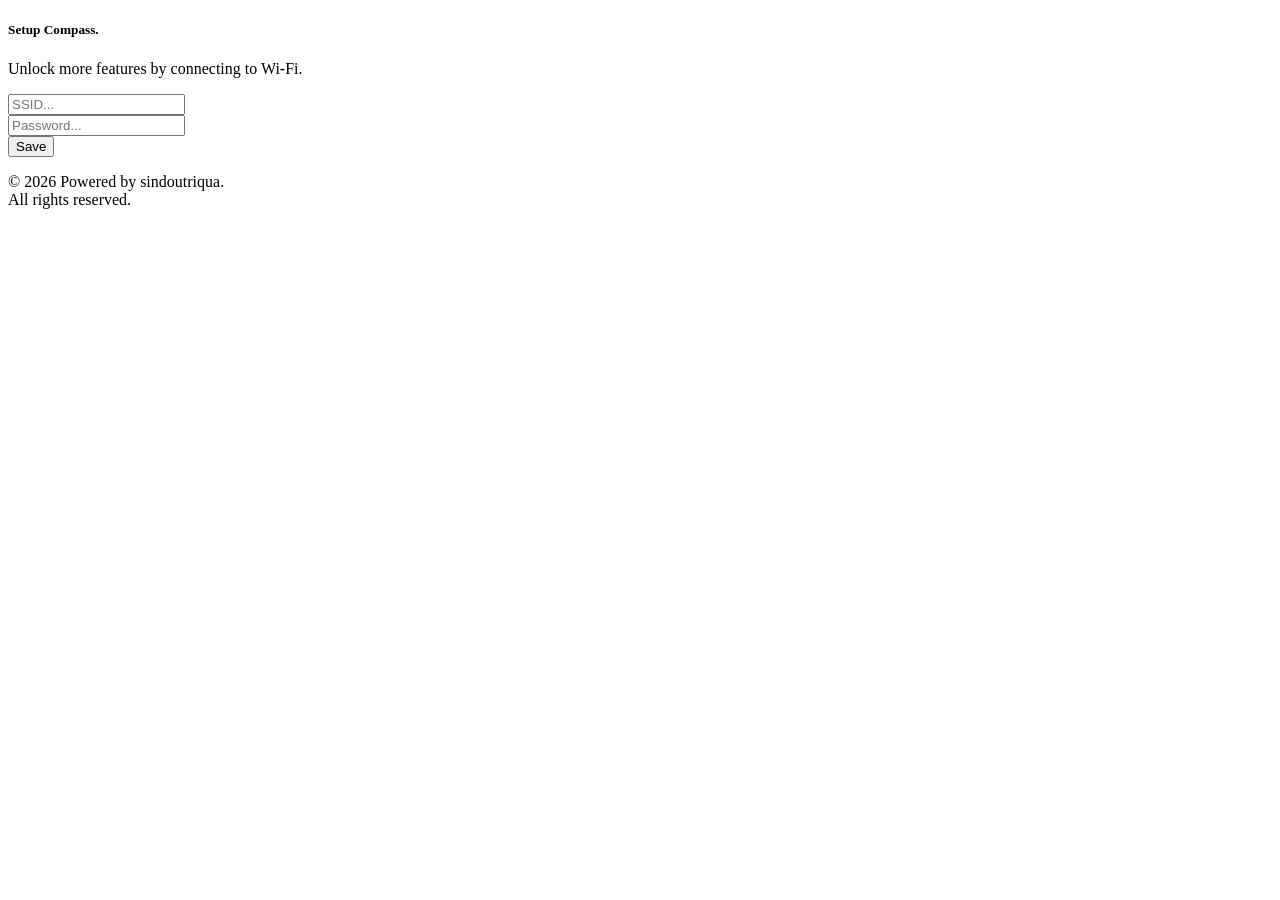
<file: Firmware/data/default.html>
<!DOCTYPE html>
<html>

<head>
    <meta name="viewport" content="width=device-width, initial-scale=1.0">
    <title>Compass</title>
</head>

<body>
    <script>
        tailwind.config = {
            theme: {
                extend: {
                    colors: {
                        clifford: '#da373d',
                    }
                }
            }
        }
    </script>
    <div class="flex justify-center items-center pt-[20vh] w-full p-8" id="setup-container">
        <div class="flex flex-col bg-white shadow-sm border border-slate-200 rounded-lg max-w-xl p-8">
            <div class="flex flex-col">
                <h5 class="mb-2 text-slate-800 text-xl font-semibold">
                    Setup Compass.
                </h5>
                <p class="text-slate-600 leading-normal font-light text-base">
                    Unlock more features by connecting to Wi-Fi.
                </p>
                <div class="w-full max-w-xl mt-2">
                    <input id="input-ssid"
                        class="w-full bg-transparent placeholder:text-slate-400 text-slate-700 text-sm border border-slate-200 rounded-md px-3 py-2 transition duration-300 ease focus:outline-none focus:border-teal-500 hover:border-teal-300 shadow-sm focus:shadow"
                        placeholder="SSID..." />
                </div>
                <div class="w-full max-w-xl mt-2">
                    <input id="input-password"
                        class="w-full bg-transparent placeholder:text-slate-400 text-slate-700 text-sm border border-slate-200 rounded-md px-3 py-2 transition duration-300 ease focus:outline-none focus:border-teal-500 hover:border-teal-300 shadow-sm focus:shadow"
                        placeholder="Password..." />
                </div>
                <button
                    class="rounded-md bg-slate-800 py-2 px-4 mt-4 border border-transparent text-center text-sm text-white transition-all shadow-md hover:shadow-lg focus:bg-slate-700 focus:shadow-none active:bg-slate-700 hover:bg-slate-700 active:shadow-none disabled:pointer-events-none disabled:opacity-50 disabled:shadow-none"
                    type="button" onclick="saveWifiCredentials()">
                    Save
                </button>
            </div>
        </div>
    </div>

    <footer class="bg-slate-800 text-white text-center py-4 mt-6 w-full absolute bottom-0">
        <p>&copy; <span id="year"></span> Powered by sindoutriqua. <br/>All rights reserved.</p>
    </footer>
    <script>
        document.getElementById('year').textContent = new Date().getFullYear();
        function saveWifiCredentials() {
            // Handle save button click
            const ssid = document.getElementById('input-ssid').value;
            const password = document.getElementById('input-password').value;
            console.log('Saving WiFi credentials:', { ssid, password });
            fetch(`/setWiFi?ssid=${encodeURIComponent(ssid)}&password=${encodeURIComponent(password)}`, {
                method: "POST"});
        }
    </script>
</body>

</html>
</file>
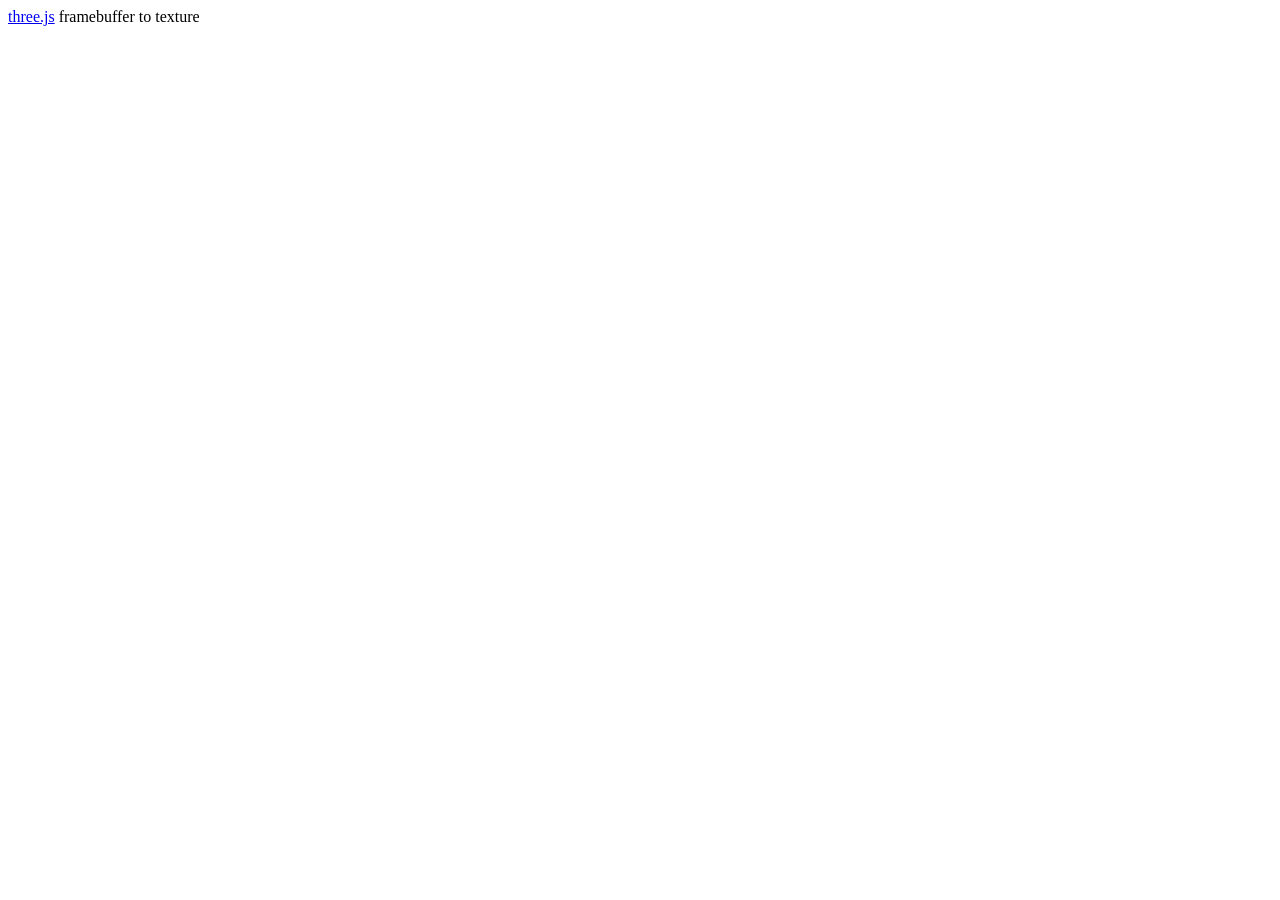
<file: Firmware/lib/FastLED/src/platforms/wasm/compiler/extra/demo_threejs.html>
<!DOCTYPE html>
<html lang="en">
	<head>
		<title>three.js webgl - framebuffer - texture</title>
		<meta charset="utf-8">
		<meta name="viewport" content="width=device-width, user-scalable=no, minimum-scale=1.0, maximum-scale=1.0">
		<link type="text/css" rel="stylesheet" href="https://threejs.org/files/main.css">
		<style>
			#selection {
				position: fixed;
				display: flex;
				flex-direction: column;
				justify-content: center;
				align-items: center;
				height: 100%;
				width: 100%;
				top: 0;
				z-index: 999;
			}

			#selection > div {
				height: 128px;
				width: 128px;
				border: 1px solid white;
			}
		</style>
	</head>
	<body>

		<div id="info">
			<a href="https://threejs.org" target="_blank" rel="noopener noreferrer">three.js</a> framebuffer to texture
		</div>

		<div id="selection">
			<div></div>
		</div>

		<script type="importmap">
			{
				"imports": {
					"three": "https://threejs.org/build/three.module.js",
					"three/addons/": "https://threejs.org/examples/jsm/"
				}
			}
		</script>

		<script type="module">

			import * as THREE from 'three';

			import { OrbitControls } from 'three/addons/controls/OrbitControls.js';
			import * as GeometryUtils from 'three/addons/utils/GeometryUtils.js';

			let camera, scene, renderer;
			let line, sprite, texture;

			let cameraOrtho, sceneOrtho;

			let offset = 0;

			const dpr = window.devicePixelRatio;

			const textureSize = 128 * dpr;
			const vector = new THREE.Vector2();
			const color = new THREE.Color();

			init();

			function init() {

				//

				const width = window.innerWidth;
				const height = window.innerHeight;

				camera = new THREE.PerspectiveCamera( 70, width / height, 1, 1000 );
				camera.position.z = 20;

				cameraOrtho = new THREE.OrthographicCamera( - width / 2, width / 2, height / 2, - height / 2, 1, 10 );
				cameraOrtho.position.z = 10;

				scene = new THREE.Scene();
				sceneOrtho = new THREE.Scene();

				//

				const points = GeometryUtils.gosper( 8 );

				const geometry = new THREE.BufferGeometry();
				const positionAttribute = new THREE.Float32BufferAttribute( points, 3 );
				geometry.setAttribute( 'position', positionAttribute );
				geometry.center();

				const colorAttribute = new THREE.BufferAttribute( new Float32Array( positionAttribute.array.length ), 3 );
				colorAttribute.setUsage( THREE.DynamicDrawUsage );
				geometry.setAttribute( 'color', colorAttribute );

				const material = new THREE.LineBasicMaterial( { vertexColors: true } );

				line = new THREE.Line( geometry, material );
				line.scale.setScalar( 0.05 );
				scene.add( line );

				//

				texture = new THREE.FramebufferTexture( textureSize, textureSize );

				//

				const spriteMaterial = new THREE.SpriteMaterial( { map: texture } );
				sprite = new THREE.Sprite( spriteMaterial );
				sprite.scale.set( textureSize, textureSize, 1 );
				sceneOrtho.add( sprite );

				updateSpritePosition();

				//

				renderer = new THREE.WebGLRenderer( { antialias: true } );
				renderer.setPixelRatio( window.devicePixelRatio );
				renderer.setSize( window.innerWidth, window.innerHeight );
				renderer.setAnimationLoop( animate );
				renderer.autoClear = false;
				document.body.appendChild( renderer.domElement );

				//

				const selection = document.getElementById( 'selection' );
				const controls = new OrbitControls( camera, selection );
				controls.enablePan = false;

				//

				window.addEventListener( 'resize', onWindowResize );

			}

			function onWindowResize() {

				const width = window.innerWidth;
				const height = window.innerHeight;

				camera.aspect = width / height;
				camera.updateProjectionMatrix();

				cameraOrtho.left = - width / 2;
				cameraOrtho.right = width / 2;
				cameraOrtho.top = height / 2;
				cameraOrtho.bottom = - height / 2;
				cameraOrtho.updateProjectionMatrix();

				renderer.setSize( window.innerWidth, window.innerHeight );

				updateSpritePosition();

			}

			function updateSpritePosition() {

				const halfWidth = window.innerWidth / 2;
				const halfHeight = window.innerHeight / 2;

				const halfImageWidth = textureSize / 2;
				const halfImageHeight = textureSize / 2;

				sprite.position.set( - halfWidth + halfImageWidth, halfHeight - halfImageHeight, 1 );

			}

			function animate() {

				const colorAttribute = line.geometry.getAttribute( 'color' );
				updateColors( colorAttribute );

				// scene rendering

				renderer.clear();
				renderer.render( scene, camera );

				// calculate start position for copying data

				vector.x = ( window.innerWidth * dpr / 2 ) - ( textureSize / 2 );
				vector.y = ( window.innerHeight * dpr / 2 ) - ( textureSize / 2 );

				renderer.copyFramebufferToTexture( texture, vector );

				renderer.clearDepth();
				renderer.render( sceneOrtho, cameraOrtho );

			}

			function updateColors( colorAttribute ) {

				const l = colorAttribute.count;

				for ( let i = 0; i < l; i ++ ) {

					const h = ( ( offset + i ) % l ) / l;

					color.setHSL( h, 1, 0.5 );
					colorAttribute.setX( i, color.r );
					colorAttribute.setY( i, color.g );
					colorAttribute.setZ( i, color.b );

				}

				colorAttribute.needsUpdate = true;

				offset -= 25;

			}

		</script>

	</body>
</html>
</file>
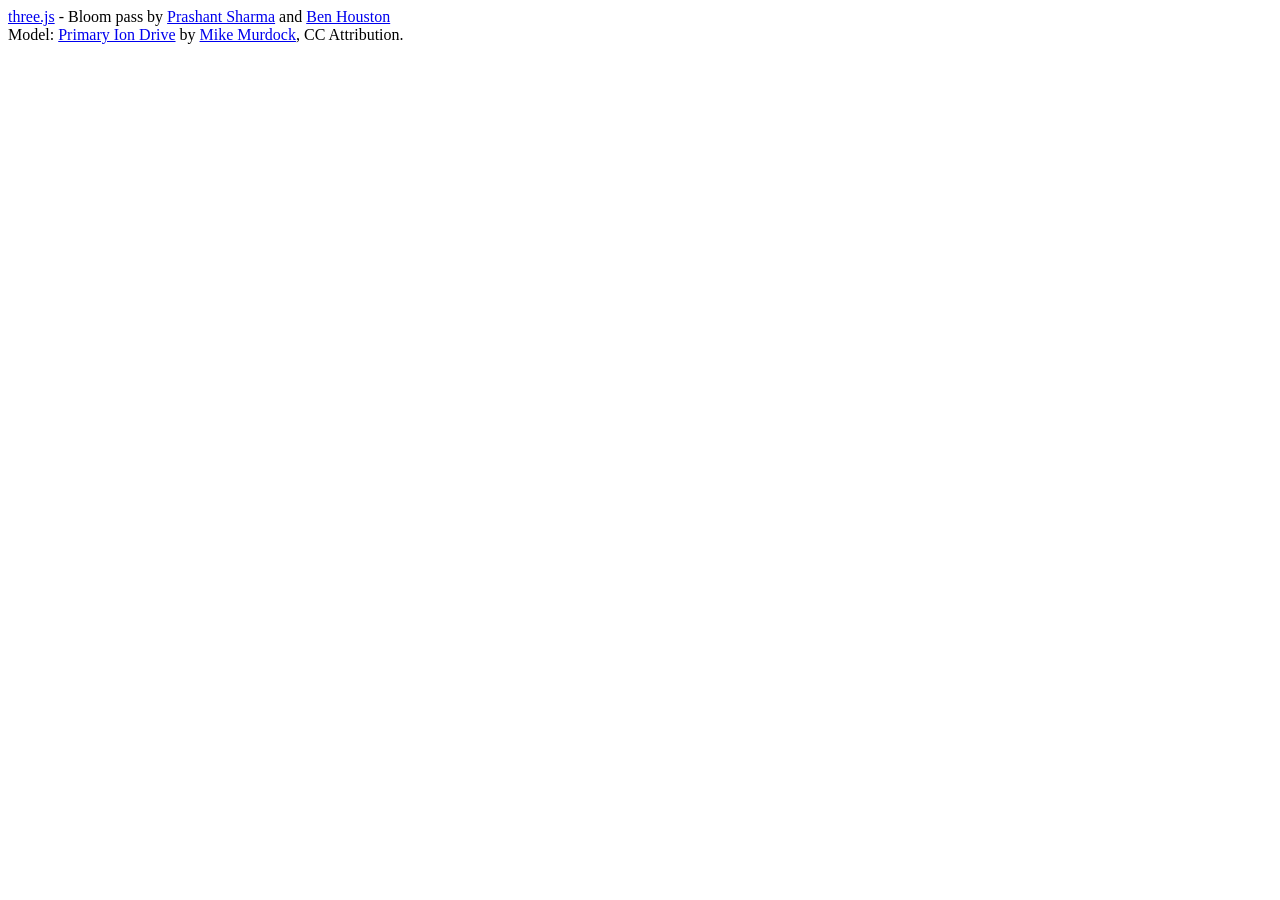
<file: Firmware/lib/FastLED/src/platforms/wasm/compiler/extra/webgl_postprocessing_unreal_bloom.html>
<!DOCTYPE html>
<html lang="en">
	<head>
		<title>three.js webgl - postprocessing - unreal bloom</title>
		<meta charset="utf-8">
		<meta name="viewport" content="width=device-width, user-scalable=no, minimum-scale=1.0, maximum-scale=1.0">
		<link type="text/css" rel="stylesheet" href="https://threejs.org/files/main.css">
		<style>
		#info > * {
			max-width: 650px;
			margin-left: auto;
			margin-right: auto;
		}
		</style>
	</head>
	<body>

		<div id="container"></div>

		<div id="info">
			<a href="https://threejs.org" target="_blank" rel="noopener">three.js</a> - Bloom pass by <a href="http://eduperiment.com" target="_blank" rel="noopener">Prashant Sharma</a> and <a href="https://clara.io" target="_blank" rel="noopener">Ben Houston</a>
			<br/>
			Model: <a href="https://blog.sketchfab.com/art-spotlight-primary-ion-drive/" target="_blank" rel="noopener">Primary Ion Drive</a> by
			<a href="http://mjmurdock.com/" target="_blank" rel="noopener">Mike Murdock</a>, CC Attribution.
		</div>

		<script type="importmap">
			{
				"imports": {
					"three": "https://threejs.org/build/three.module.js",
					"three/addons/": "https://threejs.org/examples/jsm/"
				}
			}
		</script>

		<script type="module">

			import * as THREE from 'three';

			import Stats from 'three/addons/libs/stats.module.js';
			import { GUI } from 'three/addons/libs/lil-gui.module.min.js';

			import { OrbitControls } from 'three/addons/controls/OrbitControls.js';
			import { GLTFLoader } from 'three/addons/loaders/GLTFLoader.js';
			import { EffectComposer } from 'three/addons/postprocessing/EffectComposer.js';
			import { RenderPass } from 'three/addons/postprocessing/RenderPass.js';
			import { UnrealBloomPass } from 'three/addons/postprocessing/UnrealBloomPass.js';
			import { OutputPass } from 'three/addons/postprocessing/OutputPass.js';

			let camera, stats;
			let composer, renderer, mixer, clock;

			const params = {
				threshold: 0,
				strength: 1,
				radius: 0,
				exposure: 1
			};

			init();

			async function init() {

				const container = document.getElementById( 'container' );

				clock = new THREE.Clock();

				const scene = new THREE.Scene();

				camera = new THREE.PerspectiveCamera( 40, window.innerWidth / window.innerHeight, 1, 100 );
				camera.position.set( - 5, 2.5, - 3.5 );
				scene.add( camera );

				scene.add( new THREE.AmbientLight( 0xcccccc ) );

				const pointLight = new THREE.PointLight( 0xffffff, 100 );
				camera.add( pointLight );

				const loader = new GLTFLoader();
				const gltf = await loader.loadAsync( 'https://threejs.org/examples/models/gltf/PrimaryIonDrive.glb' );

				const model = gltf.scene;
				scene.add( model );

				mixer = new THREE.AnimationMixer( model );
				const clip = gltf.animations[ 0 ];
				mixer.clipAction( clip.optimize() ).play();

				//

				renderer = new THREE.WebGLRenderer( { antialias: true } );
				renderer.setPixelRatio( window.devicePixelRatio );
				renderer.setSize( window.innerWidth, window.innerHeight );
				renderer.setAnimationLoop( animate );
				renderer.toneMapping = THREE.ReinhardToneMapping;
				container.appendChild( renderer.domElement );

				//

				const renderScene = new RenderPass( scene, camera );

				const bloomPass = new UnrealBloomPass( new THREE.Vector2( window.innerWidth, window.innerHeight ), 1.5, 0.4, 0.85 );
				bloomPass.threshold = params.threshold;
				bloomPass.strength = params.strength;
				bloomPass.radius = params.radius;

				const outputPass = new OutputPass();

				composer = new EffectComposer( renderer );
				composer.addPass( renderScene );
				composer.addPass( bloomPass );
				composer.addPass( outputPass );

				//

				stats = new Stats();
				container.appendChild( stats.dom );

				//

				const controls = new OrbitControls( camera, renderer.domElement );
				controls.maxPolarAngle = Math.PI * 0.5;
				controls.minDistance = 3;
				controls.maxDistance = 8;

				//

				const gui = new GUI();

				const bloomFolder = gui.addFolder( 'bloom' );

				bloomFolder.add( params, 'threshold', 0.0, 1.0 ).onChange( function ( value ) {

					bloomPass.threshold = Number( value );

				} );

				bloomFolder.add( params, 'strength', 0.0, 3.0 ).onChange( function ( value ) {

					bloomPass.strength = Number( value );

				} );

				gui.add( params, 'radius', 0.0, 1.0 ).step( 0.01 ).onChange( function ( value ) {

					bloomPass.radius = Number( value );

				} );

				const toneMappingFolder = gui.addFolder( 'tone mapping' );

				toneMappingFolder.add( params, 'exposure', 0.1, 2 ).onChange( function ( value ) {

					renderer.toneMappingExposure = Math.pow( value, 4.0 );

				} );

				window.addEventListener( 'resize', onWindowResize );

			}

			function onWindowResize() {

				const width = window.innerWidth;
				const height = window.innerHeight;

				camera.aspect = width / height;
				camera.updateProjectionMatrix();

				renderer.setSize( width, height );
				composer.setSize( width, height );

			}

			function animate() {

				const delta = clock.getDelta();

				mixer.update( delta );

				stats.update();

				composer.render();

			}

		</script>

	</body>

</html>
</file>
